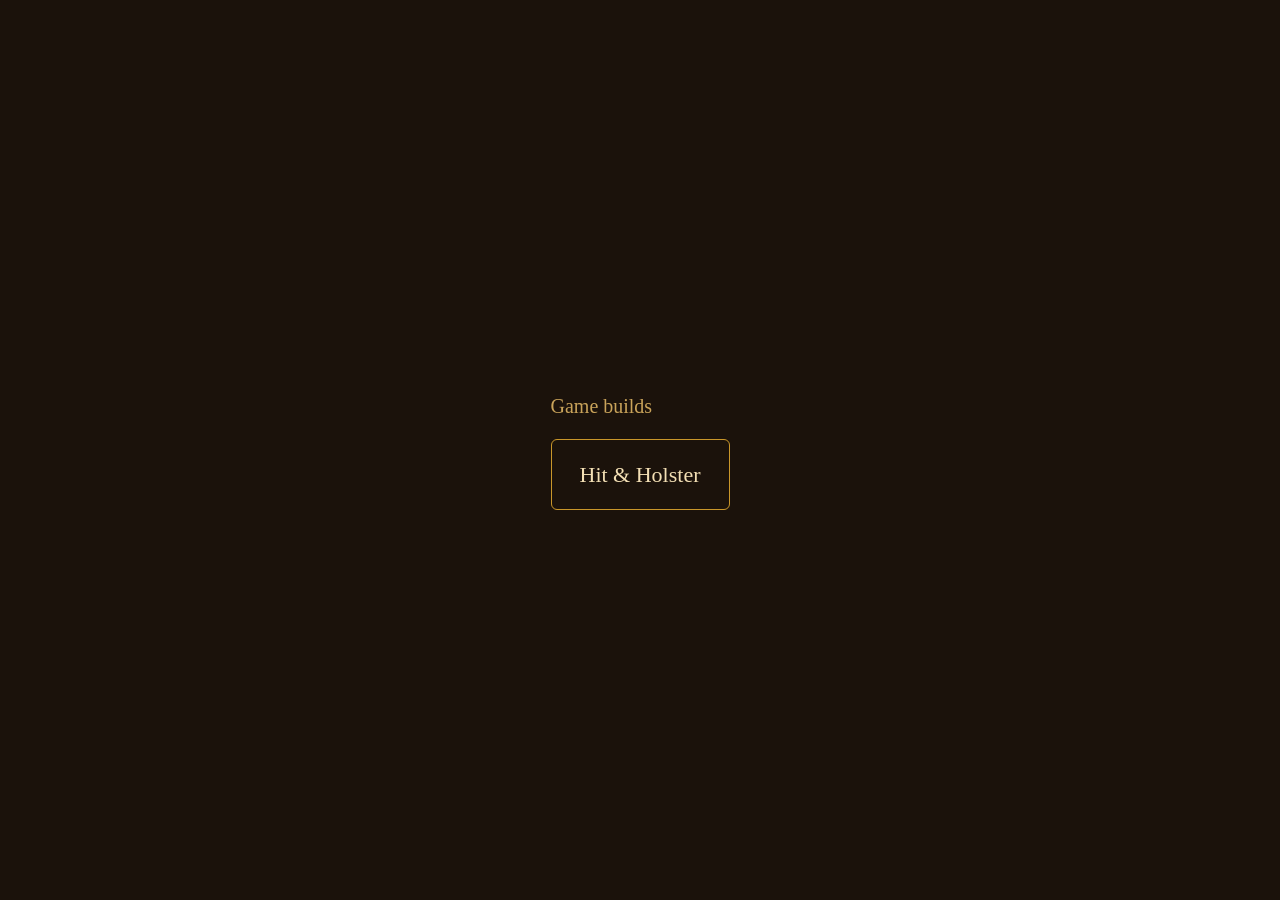
<file: index.html>
<!DOCTYPE html><html lang="en"><head><meta charset="utf-8"><meta name="viewport" content="width=device-width,initial-scale=1"><title>Kani Slots</title>
<style>body{margin:0;min-height:100vh;display:grid;place-items:center;background:#1b120b;color:#f3dfb4;font:16px/1.5 Georgia,serif}a{display:block;padding:18px 28px;border:1px solid #c9962a;border-radius:6px;color:#f3dfb4;text-decoration:none;font-size:22px}a:hover{background:#2a1c10}h1{font-weight:400;font-size:20px;color:#c9a35a;margin:0 0 18px}</style></head>
<body><main><h1>Game builds</h1><a href="hit-and-holster/play.html">Hit &amp; Holster</a></main></body></html>
</file>
